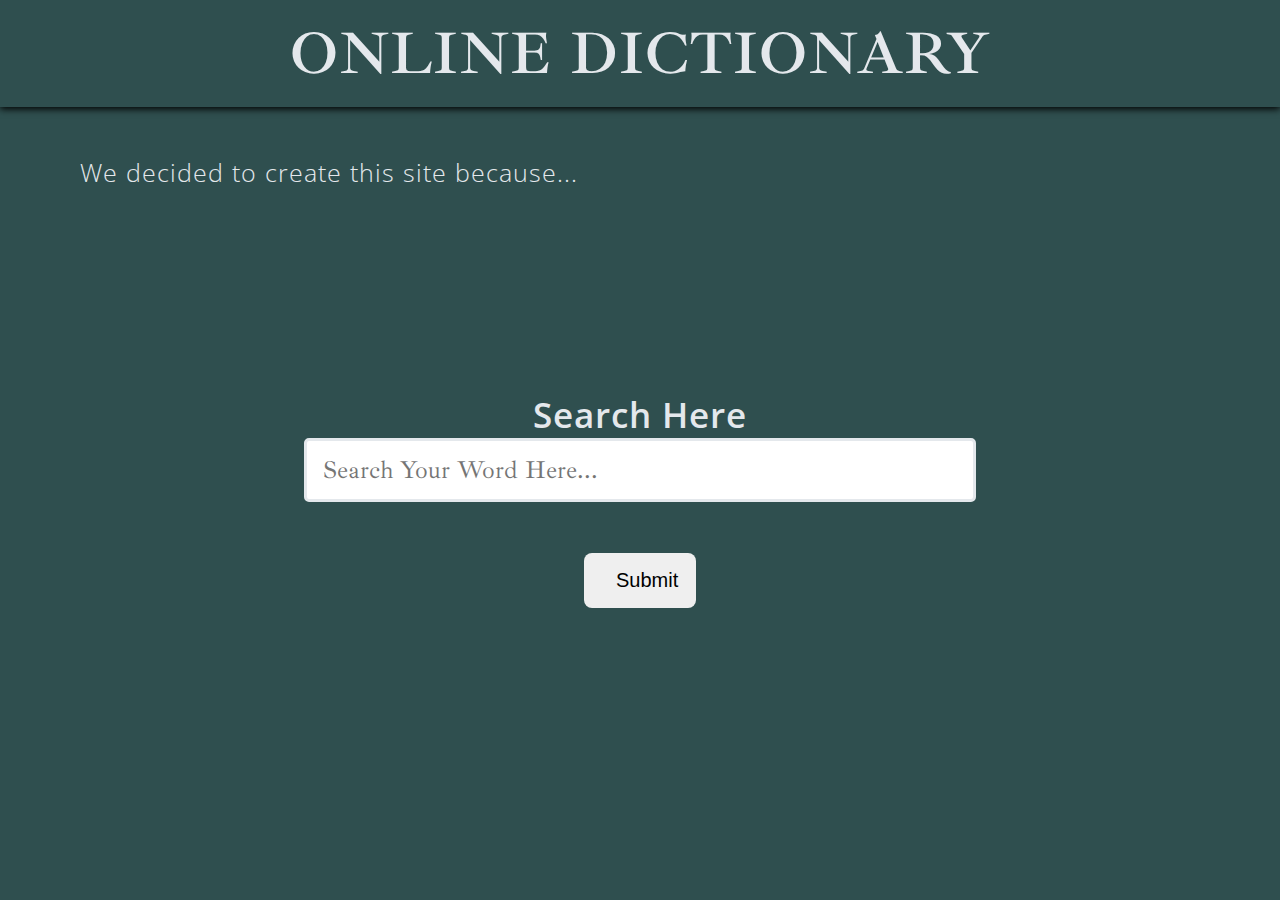
<file: index.html>
<!DOCTYPE html>
<html lang="en">
    <head>
        <meta charset="UTF-8" />
        <meta http-equiv="X-UA-Compatible" content="IE=edge" />
        <meta name="viewport" content="width=device-width, initial-scale=1.0" />

        <title>Online Dictionary</title>

        <!-- CSS -->
        <link rel="stylesheet" href="assets/css/style.css" />

        <!-- JavaScript -->
        <script type="JavaScript" src="assets/js/#"></script>

        <!-- Website Icon -->
    </head>

    <body>
        <header>
            <h1 class="firstHeading">ONLINE DICTIONARY</h1>
        </header>

        <main>
            <div class="presentation">
                <p>We decided to create this site because...<br /><br /><br /><br /><br /><br /></p>
            </div>

            <div class="form">
                <form name="search_word" action="receiver.php" method="post">
                    <label for="word">Search Here</label><br />
                    <input type="text" name="word" id="word" placeholder="Search Your Word Here..." /><br />
                
                    <button type="submit" name="submit-btn" id="submit-btn">Submit</button>
                </form>
            </div>
        </main>
    </body>
</html>
</file>
<file: assets/css/style.css>
@import url('https://fonts.googleapis.com/css2?family=Open+Sans:wght@300;600&display=swap');
@import url('https://fonts.googleapis.com/css2?family=Ibarra+Real+Nova&display=swap');

:root {
    --first-color: #e1cb2e;
    --second-color: darkslategray;
    --third-color: #e4e8ec;
    --transition: 0.4s ease-in
}

/* Resets */
* {
    padding: 0;
    margin: 0;
    box-sizing: border-box;
    transition: var(--transition);
}

/* Smooth Scrolling */
html {
    scroll-behavior: smooth;
}

/* Body Starts */
body {
    font-family: 'Open Sans', sans-serif;
    font-weight: 300;
    letter-spacing: 1px;
    color: var(--third-color);
    background-color: var(--second-color);
}

/* Header Starts */
header {
    position: sticky;
    z-index: 1;
    box-shadow: 0 2px 7px black;
    padding: 1rem 0;
    margin-bottom: 3rem;
}

.firstHeading {
    font-family: 'Ibarra Real Nova', serif;
    font-size: 60px;
    font-weight: 600;
    text-align: center;
}
/* Header Ends */

/* Main Starts */
.presentation {
    margin-bottom: 2rem;
}

p {
    font-size: 25px;
    text-align: justify;
    padding: 0 5rem;
}

span {
    color: var(--first-color);
    font-weight: 600;
}

/* Form Starts */
.form {
    text-align: center;
    margin: 0 5rem;
}

form {
    font-size: 35px;
}

label {
    font-weight: 600;
}

#word {
    height: 4rem;
    width: 60%;
    font-size: 25px;
    font-family: 'Ibarra Real Nova', serif;
    text-align: left;
    border: 3px solid var(--third-color);
    border-radius: 5px;
    outline: none;
    padding: 0 1rem;
    margin-bottom: 3rem;
}

#word:focus {
    border: 3px solid var(--first-color);
}

button {
    padding: 1rem 2rem;
    font-size: 20px;
    text-align: center;
    text-decoration: none;
    border: none;
    border-radius: 8px;
    width: 10%;
}

button:hover {
    cursor: pointer;
    background-color: var(--first-color);
}
/* Form Ends */
/* Main Ends */

/* Footer Starts */
footer {
    font-size: 25px;
    display: flex;
    align-items: center;
    justify-content: center;
}

footer div {
    position: absolute;
    bottom: 2rem;
}

a {
    font-weight: 600;
    color: #e1cb2e;
    text-decoration: none;
}

a:hover {
    color: white;
    text-shadow: 2px 2px 3px black;
}
/* Footer Ends */
/* Body Ends */
</file>
